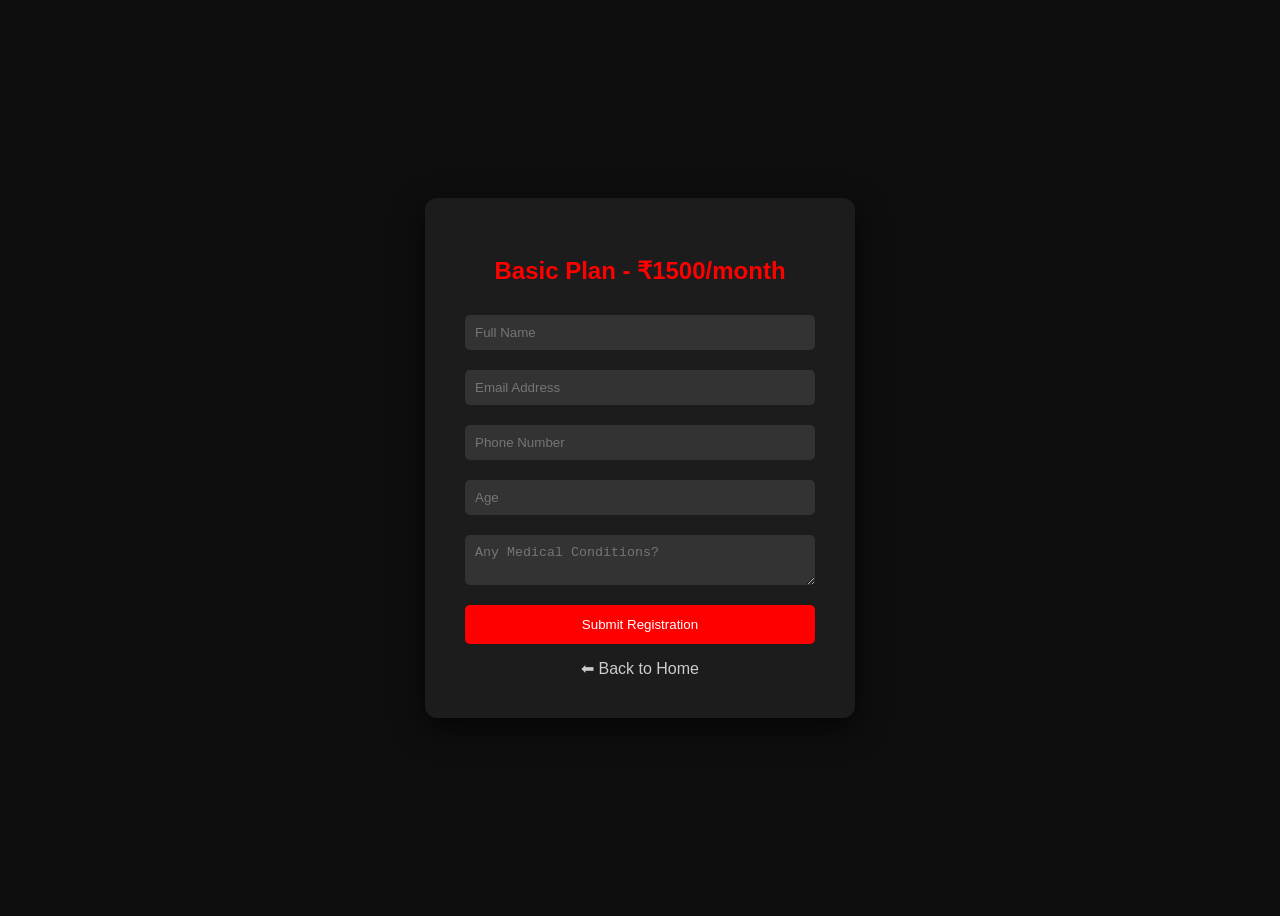
<file: basic.html>
<!DOCTYPE html>
<html>
<head>
  <title>Basic Plan Registration</title>
  <link rel="stylesheet" href="plan.css">
</head>
<body>

<div class="form-container">
  <h2>Basic Plan - ₹1500/month</h2>

  <form id="registrationForm">

    <input type="text" placeholder="Full Name" required>
    <input type="email" placeholder="Email Address" required>
    <input type="tel" placeholder="Phone Number" required>
    <input type="number" placeholder="Age" required>
    <textarea placeholder="Any Medical Conditions?"></textarea>
    <button type="submit">Submit Registration</button>
  </form>

  <a href="index.html">⬅ Back to Home</a>
</div>

<div class="popup" id="popup">
  <div class="popup-content">
    <h3>✅ Registration Successful!</h3>
    <p>Your details have been submitted.</p>
    <button onclick="closePopup()">OK</button>
  </div>
</div>

<script src="plan.js"></script>

</body>
</html>
</file>
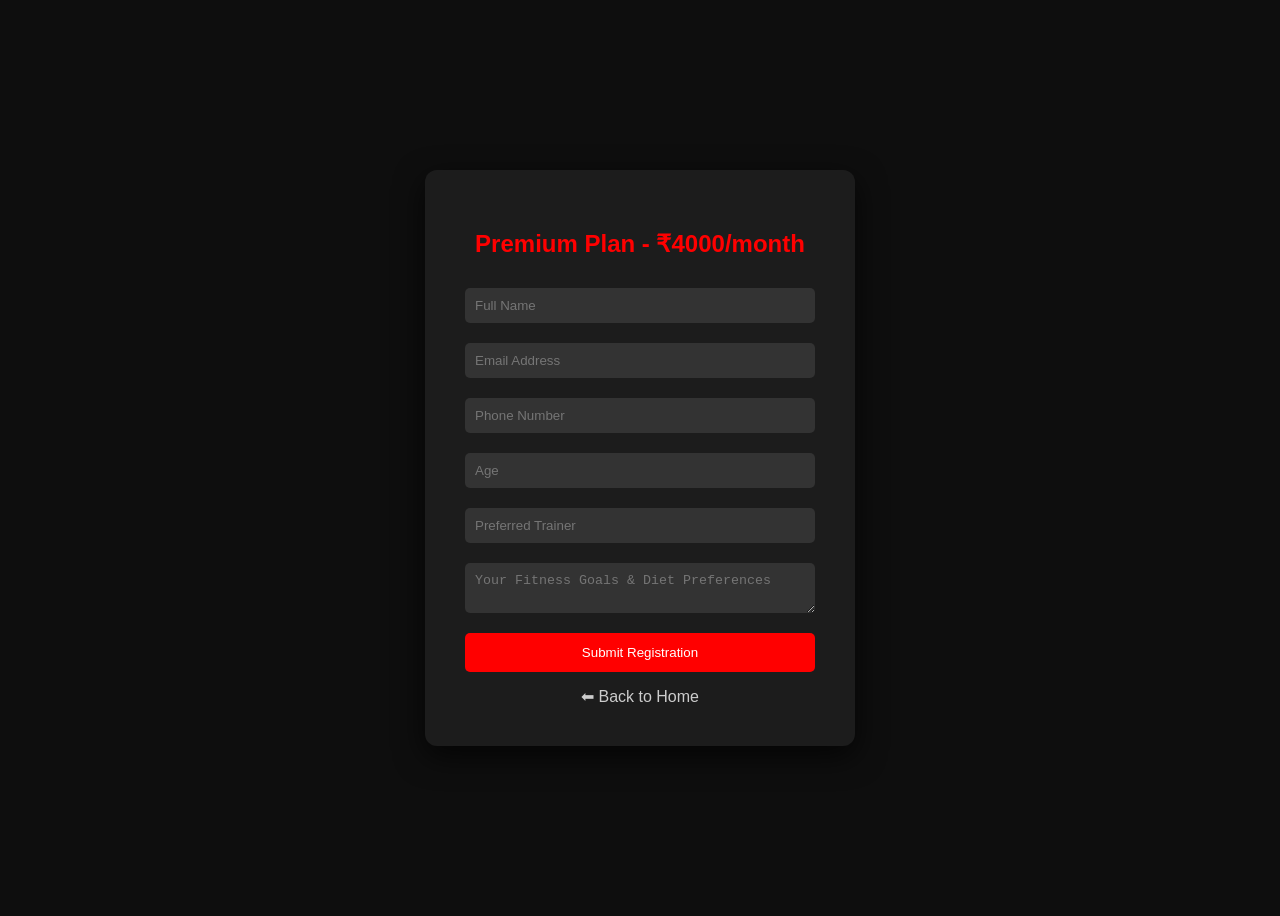
<file: premium.html>
<!DOCTYPE html>
<html>
<head>
  <title>Premium Plan Registration</title>
  <link rel="stylesheet" href="plan.css">
</head>
<body>

<div class="form-container">
  <h2>Premium Plan - ₹4000/month</h2>

  <form id="registrationForm">

    <input type="text" placeholder="Full Name" required>
    <input type="email" placeholder="Email Address" required>
    <input type="tel" placeholder="Phone Number" required>
    <input type="number" placeholder="Age" required>
    <input type="text" placeholder="Preferred Trainer">
    <textarea placeholder="Your Fitness Goals & Diet Preferences"></textarea>
    <button type="submit">Submit Registration</button>
  </form>

  <a href="index.html">⬅ Back to Home</a>
</div>

<div class="popup" id="popup">
  <div class="popup-content">
    <h3>✅ Registration Successful!</h3>
    <p>Your details have been submitted.</p>
    <button onclick="closePopup()">OK</button>
  </div>
</div>

<script src="plan.js"></script>


</body>
</html>
</file>
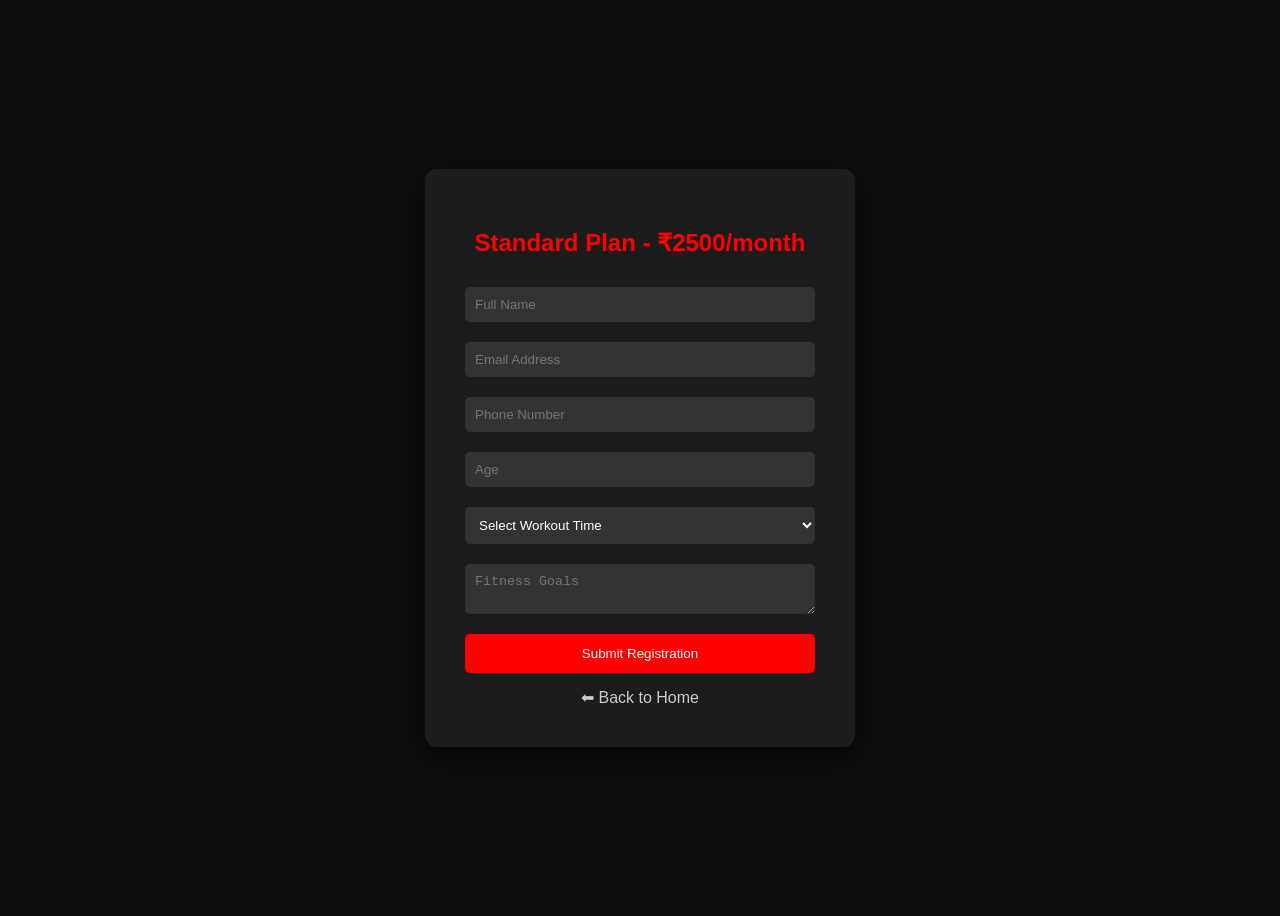
<file: standard.html>
<!DOCTYPE html>
<html>
<head>
  <title>Standard Plan Registration</title>
  <link rel="stylesheet" href="plan.css">
</head>
<body>

<div class="form-container">
  <h2>Standard Plan - ₹2500/month</h2>

  <form id="registrationForm">

    <input type="text" placeholder="Full Name" required>
    <input type="email" placeholder="Email Address" required>
    <input type="tel" placeholder="Phone Number" required>
    <input type="number" placeholder="Age" required>
    <select required>
      <option value="">Select Workout Time</option>
      <option>Morning</option>
      <option>Evening</option>
    </select>
    <textarea placeholder="Fitness Goals"></textarea>
    <button type="submit">Submit Registration</button>
  </form>

  <a href="index.html">⬅ Back to Home</a>
</div>

<div class="popup" id="popup">
  <div class="popup-content">
    <h3>✅ Registration Successful!</h3>
    <p>Your details have been submitted.</p>
    <button onclick="closePopup()">OK</button>
  </div>
</div>

<script src="plan.js"></script>


</body>
</html>
</file>
<file: plan.css>
body {
  background: #0e0e0e;
  font-family: Arial, sans-serif;
  color: white;
  display: flex;
  justify-content: center;
  align-items: center;
  height: 100vh;
}

.form-container {
  background: #1c1c1c;
  padding: 40px;
  border-radius: 12px;
  width: 350px;
  text-align: center;
  box-shadow: 0 10px 30px rgba(0,0,0,0.7);
}

h2 {
  margin-bottom: 20px;
  color: red;
}

form {
  display: flex;
  flex-direction: column;
}

form input,
form textarea,
form select {
  margin: 10px 0;
  padding: 10px;
  border: none;
  background: #333;
  color: white;
  border-radius: 5px;
}

form button {
  background: red;
  color: white;
  padding: 12px;
  border: none;
  cursor: pointer;
  margin-top: 10px;
  border-radius: 5px;
  transition: 0.3s;
}

form button:hover {
  background: darkred;
}

a {
  display: inline-block;
  margin-top: 15px;
  color: #ccc;
  text-decoration: none;
}

a:hover {
  color: red;
}

/* POPUP */
.popup {
  position: fixed;
  inset: 0;
  background: rgba(0,0,0,0.7);
  display: none;
  justify-content: center;
  align-items: center;
}

.popup-content {
  background: #1c1c1c;
  padding: 30px;
  border-radius: 12px;
  text-align: center;
  width: 300px;
  box-shadow: 0 10px 30px rgba(0,0,0,0.8);
  animation: pop 0.3s ease;
}

.popup-content h3 {
  color: red;
  margin-bottom: 10px;
}

.popup-content button {
  background: red;
  color: white;
  border: none;
  padding: 8px 20px;
  margin-top: 15px;
  cursor: pointer;
  border-radius: 5px;
}

@keyframes pop {
  from {
    transform: scale(0.7);
    opacity: 0;
  }
  to {
    transform: scale(1);
    opacity: 1;
  }
}
</file>
